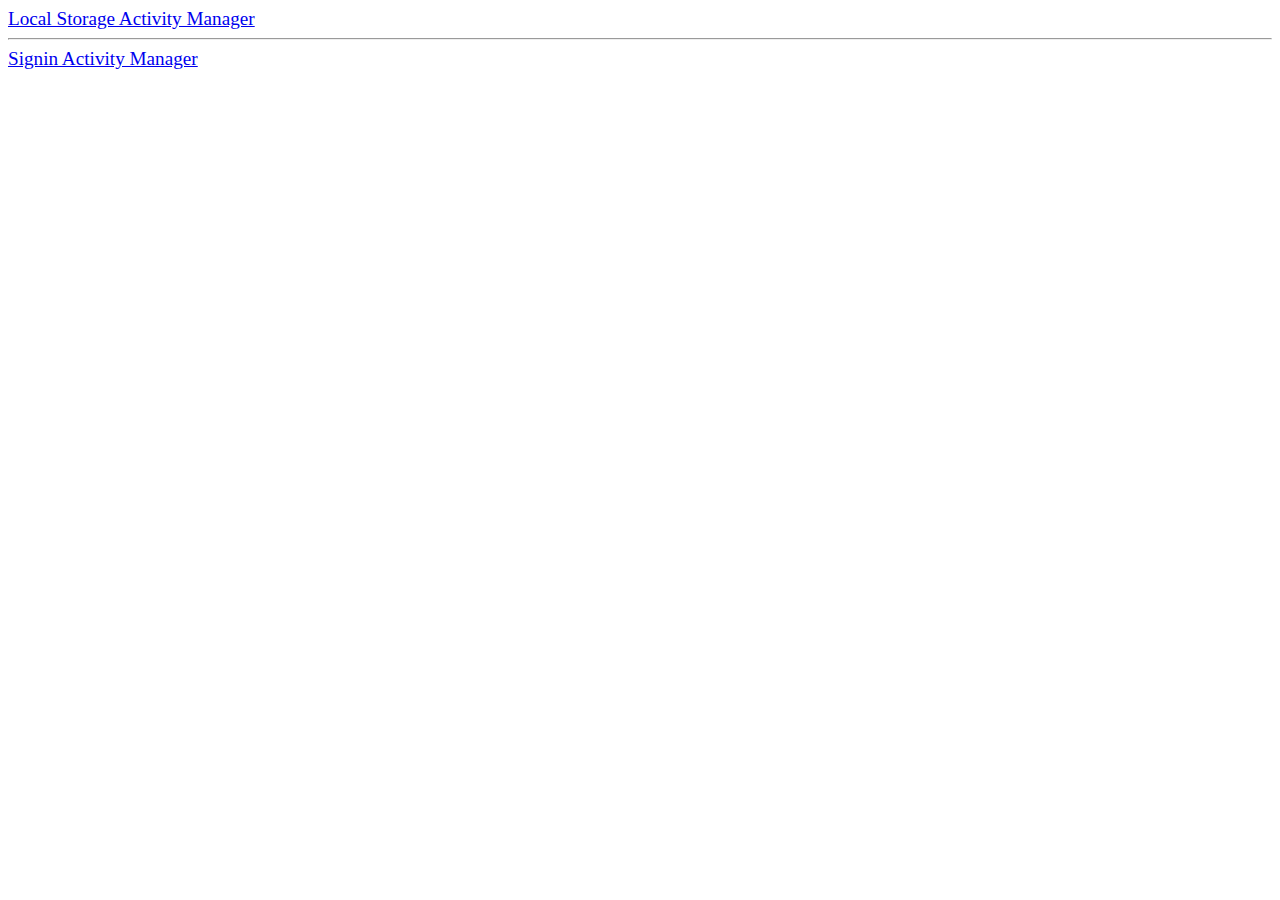
<file: index.html>
<!DOCTYPE html>
<html lang="en">
<head>
    <meta charset="UTF-8">
    <meta http-equiv="X-UA-Compatible" content="IE=edge">
    <meta name="viewport" content="width=device-width, initial-scale=1.0">
    <title>Navigator</title>
</head>
<body>
    <big>
        <a href="./act_s/" >Local Storage Activity Manager</a>
    </big>
    <hr>
    <big>
        <a href="./act_d/" >Signin Activity Manager</a>
    </big>
</body>
</html>
</file>
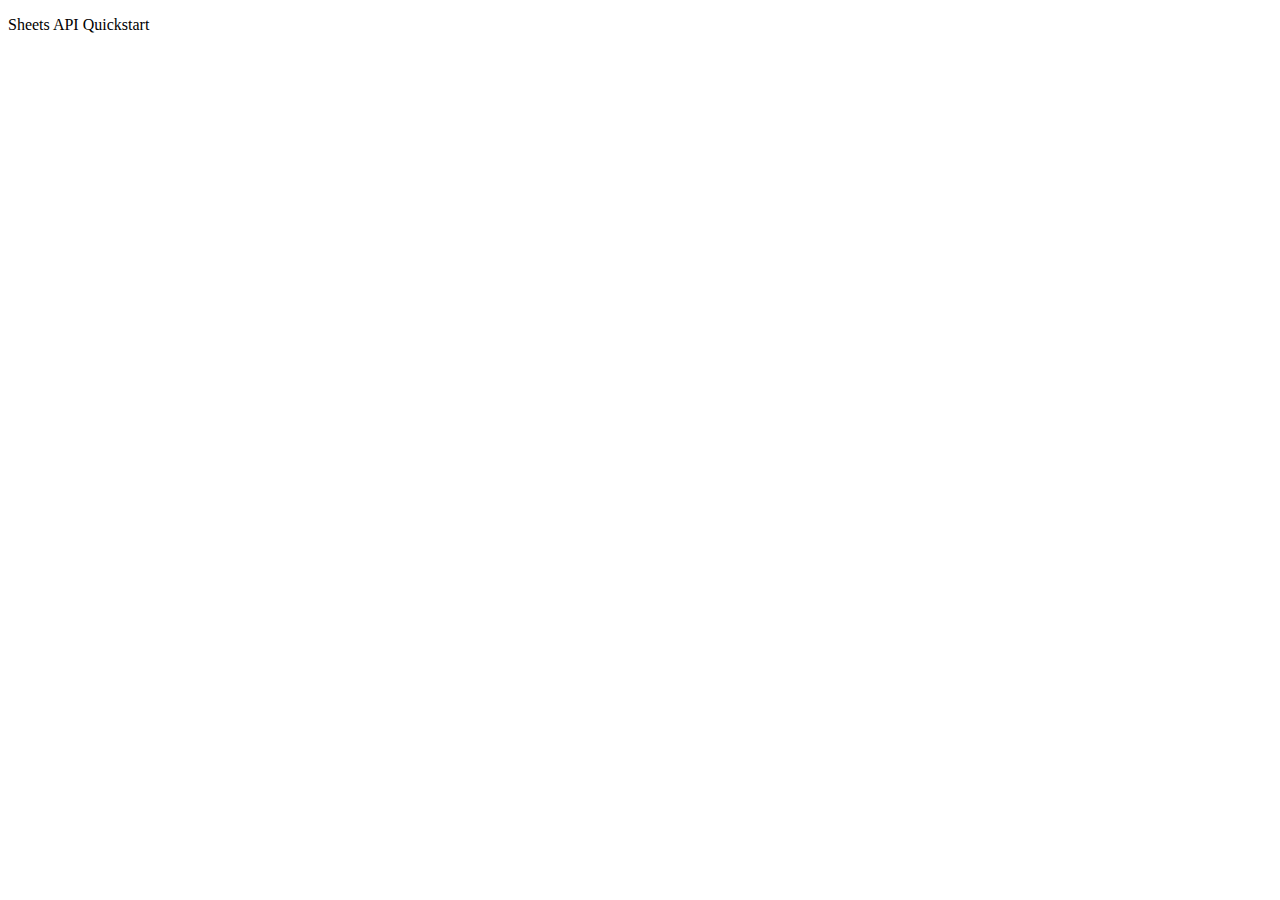
<file: index2.html>
<!DOCTYPE html>
<html>
  <head>
    <title>Sheets API Quickstart</title>
    <meta charset="utf-8" />
  </head>
  <body>
    <p>Sheets API Quickstart</p>

    <!--Add buttons to initiate auth sequence and sign out-->
    <button id="authorize_button" onclick="handleAuthClick()">Authorize</button>
    <button id="signout_button" onclick="handleSignoutClick()">Sign Out</button>

    <pre id="content" style="white-space: pre-wrap;"></pre>

    <script type="text/javascript">
      /* exported gapiLoaded */
      /* exported gisLoaded */
      /* exported handleAuthClick */
      /* exported handleSignoutClick */

      // TODO(developer): Set to client ID and API key from the Developer Console
      const CLIENT_ID = '473557024572-9lvt3cm0msbm8njnfei0gqnl086bg61i.apps.googleusercontent.com';
      const API_KEY = 'AIzaSyDDWTGgVNJXeBQrujDQYuLoCCwMkIjeF1k';

      // Discovery doc URL for APIs used by the quickstart
      const DISCOVERY_DOC = 'https://sheets.googleapis.com/$discovery/rest?version=v4';

      // Authorization scopes required by the API; multiple scopes can be
      // included, separated by spaces.
      const SCOPES = 'https://www.googleapis.com/auth/spreadsheets.readonly';

      let tokenClient;
      let gapiInited = false;
      let gisInited = false;

      document.getElementById('authorize_button').style.visibility = 'hidden';
      document.getElementById('signout_button').style.visibility = 'hidden';

      /**
       * Callback after api.js is loaded.
       */
      function gapiLoaded() {
        gapi.load('client', initializeGapiClient);
      }

      /**
       * Callback after the API client is loaded. Loads the
       * discovery doc to initialize the API.
       */
      async function initializeGapiClient() {
        await gapi.client.init({
          apiKey: API_KEY,
          discoveryDocs: [DISCOVERY_DOC],
        });
        gapiInited = true;
        maybeEnableButtons();
      }

      /**
       * Callback after Google Identity Services are loaded.
       */
      function gisLoaded() {
        tokenClient = google.accounts.oauth2.initTokenClient({
          client_id: CLIENT_ID,
          scope: SCOPES,
          callback: '', // defined later
        });
        gisInited = true;
        maybeEnableButtons();
      }

      /**
       * Enables user interaction after all libraries are loaded.
       */
      function maybeEnableButtons() {
        if (gapiInited && gisInited) {
          document.getElementById('authorize_button').style.visibility = 'visible';
        }
      }

      /**
       *  Sign in the user upon button click.
       */
      function handleAuthClick() {
        tokenClient.callback = async (resp) => {
          if (resp.error !== undefined) {
            throw (resp);
          }
          document.getElementById('signout_button').style.visibility = 'visible';
          document.getElementById('authorize_button').innerText = 'Refresh';
          await listMajors();
        };

        if (gapi.client.getToken() === null) {
          // Prompt the user to select a Google Account and ask for consent to share their data
          // when establishing a new session.
          tokenClient.requestAccessToken({prompt: 'consent'});
        } else {
          // Skip display of account chooser and consent dialog for an existing session.
          tokenClient.requestAccessToken({prompt: ''});
        }
      }

      /**
       *  Sign out the user upon button click.
       */
      function handleSignoutClick() {
        const token = gapi.client.getToken();
        if (token !== null) {
          google.accounts.oauth2.revoke(token.access_token);
          gapi.client.setToken('');
          document.getElementById('content').innerText = '';
          document.getElementById('authorize_button').innerText = 'Authorize';
          document.getElementById('signout_button').style.visibility = 'hidden';
        }
      }

      /**
       * Print the names and majors of students in a sample spreadsheet:
       * https://docs.google.com/spreadsheets/d/1BxiMVs0XRA5nFMdKvBdBZjgmUUqptlbs74OgvE2upms/edit
       */
      async function listMajors() {
        let response;
        try {
          // Fetch first 10 files
          response = await gapi.client.sheets.spreadsheets.values.get({
            spreadsheetId: '1BxiMVs0XRA5nFMdKvBdBZjgmUUqptlbs74OgvE2upms',
            range: 'Class Data!A2:E',
          });
        } catch (err) {
          document.getElementById('content').innerText = err.message;
          return;
        }
        const range = response.result;
        if (!range || !range.values || range.values.length == 0) {
          document.getElementById('content').innerText = 'No values found.';
          return;
        }
        // Flatten to string to display
        const output = range.values.reduce(
            (str, row) => `${str}${row[0]}, ${row[4]}\n`,
            'Name, Major:\n');
        document.getElementById('content').innerText = output;
      }
    </script>
   <script async defer src="https://apis.google.com/js/api.js" onload="gapiLoaded()"></script>
   <script async defer src="https://accounts.google.com/gsi/client" onload="gisLoaded()"></script>
  </body>
</html>
</file>
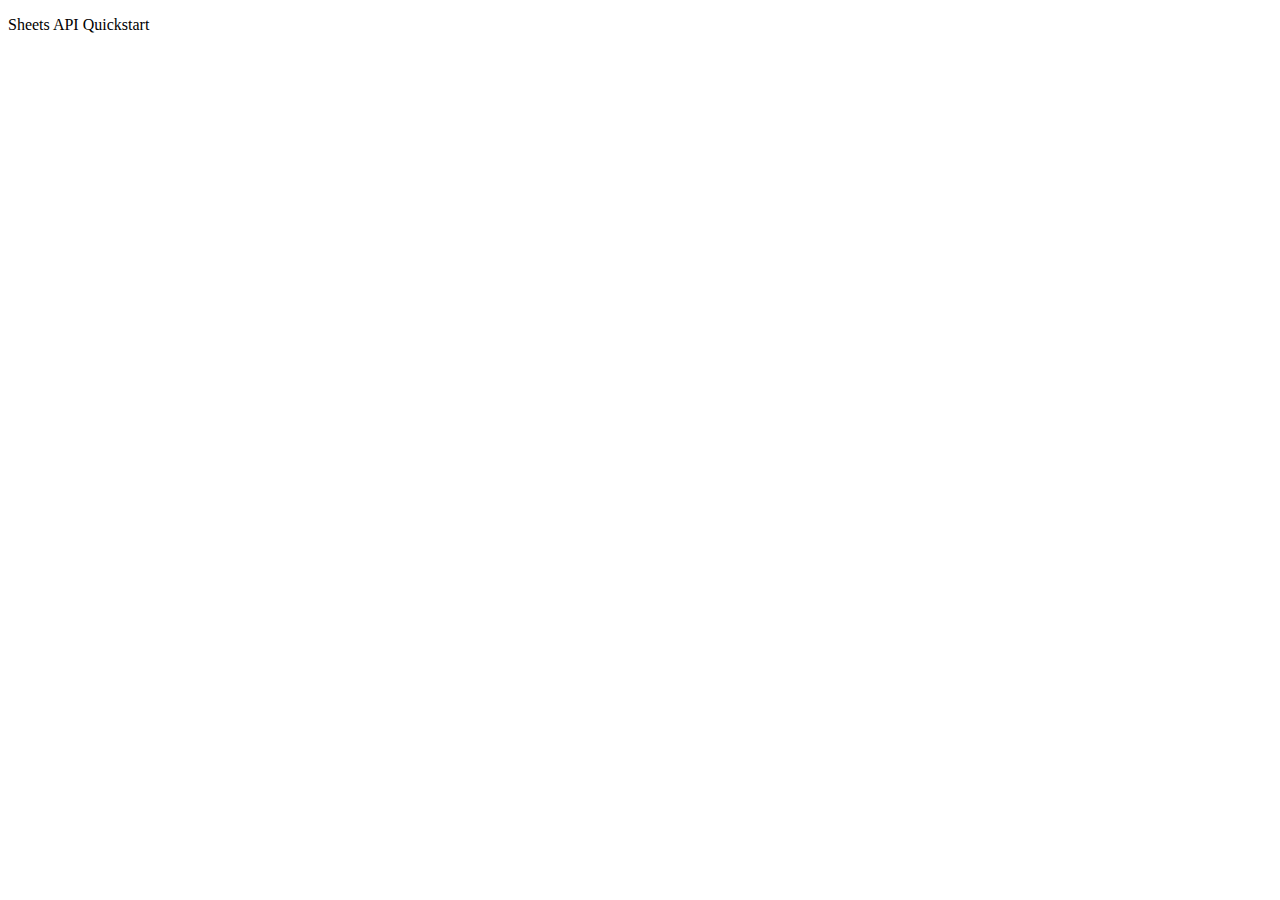
<file: act_d/index2.html>
<!DOCTYPE html>
<html>
  <head>
    <title>Sheets API Quickstart</title>
    <meta charset="utf-8" />
  </head>
  <body>
    <!-- <script src="js/index.js"></script> -->
    <p>Sheets API Quickstart</p>

    <!--Add buttons to initiate auth sequence and sign out-->
    <button id="authorize_button" onclick="handleAuthClick()">Authorize</button>
    <button id="signout_button" onclick="handleSignoutClick()">Sign Out</button>

    <pre id="content" style="white-space: pre-wrap;"></pre>

    <script type="text/javascript">
      /* exported gapiLoaded */
      /* exported gisLoaded */
      /* exported handleAuthClick */
      /* exported handleSignoutClick */

      // TODO(developer): Set to client ID and API key from the Developer Console
      const CLIENT_ID = '473557024572-9lvt3cm0msbm8njnfei0gqnl086bg61i.apps.googleusercontent.com';
      const API_KEY = 'AIzaSyCtSNFuWfncbwXctV7z0tzyXzkCtkvL-FA';

      // Discovery doc URL for APIs used by the quickstart
      const DISCOVERY_DOC = 'https://sheets.googleapis.com/$discovery/rest?version=v4';

      // Authorization scopes required by the API; multiple scopes can be
      // included, separated by spaces.
      const SCOPES = 'https://www.googleapis.com/auth/spreadsheets.readonly';

      let tokenClient;
      let gapiInited = false;
      let gisInited = false;

      document.getElementById('authorize_button').style.visibility = 'hidden';
      document.getElementById('signout_button').style.visibility = 'hidden';

      /**
       * Callback after api.js is loaded.
       */
      function gapiLoaded() {
        gapi.load('client', initializeGapiClient);
      }

      /**
       * Callback after the API client is loaded. Loads the
       * discovery doc to initialize the API.
       */
      async function initializeGapiClient() {
        await gapi.client.init({
          apiKey: API_KEY,
          discoveryDocs: [DISCOVERY_DOC],
        });
        gapiInited = true;
        maybeEnableButtons();
      }

      /**
       * Callback after Google Identity Services are loaded.
       */
      function gisLoaded() {
        tokenClient = google.accounts.oauth2.initTokenClient({
          client_id: CLIENT_ID,
          scope: SCOPES,
          callback: '', // defined later
        });
        gisInited = true;
        maybeEnableButtons();
      }

      /**
       * Enables user interaction after all libraries are loaded.
       */
      function maybeEnableButtons() {
        if (gapiInited && gisInited) {
          document.getElementById('authorize_button').style.visibility = 'visible';
        }
      }

      /**
       *  Sign in the user upon button click.
       */
      function handleAuthClick() {
        tokenClient.callback = async (resp) => {
          if (resp.error !== undefined) {
            throw (resp);
          }
          document.getElementById('signout_button').style.visibility = 'visible';
          document.getElementById('authorize_button').innerText = 'Refresh';
          await listMajors();
        };

        if (gapi.client.getToken() === null) {
          // Prompt the user to select a Google Account and ask for consent to share their data
          // when establishing a new session.
          tokenClient.requestAccessToken({prompt: 'consent'});
        } else {
          // Skip display of account chooser and consent dialog for an existing session.
          tokenClient.requestAccessToken({prompt: ''});
        }
      }

      /**
       *  Sign out the user upon button click.
       */
      function handleSignoutClick() {
        const token = gapi.client.getToken();
        if (token !== null) {
          google.accounts.oauth2.revoke(token.access_token);
          gapi.client.setToken('');
          document.getElementById('content').innerText = '';
          document.getElementById('authorize_button').innerText = 'Authorize';
          document.getElementById('signout_button').style.visibility = 'hidden';
        }
      }

      /**
       * Print the names and majors of students in a sample spreadsheet:
       * https://docs.google.com/spreadsheets/d/1BxiMVs0XRA5nFMdKvBdBZjgmUUqptlbs74OgvE2upms/edit
       */
      async function listMajors() {
        let response;
        try {
          // Fetch first 10 files
          response = await gapi.client.sheets.spreadsheets.values.get({
            spreadsheetId: '1BxiMVs0XRA5nFMdKvBdBZjgmUUqptlbs74OgvE2upms',
            range: 'Class Data!A2:E',
          });
        } catch (err) {
          document.getElementById('content').innerText = err.message;
          return;
        }
        const range = response.result;
        if (!range || !range.values || range.values.length == 0) {
          document.getElementById('content').innerText = 'No values found.';
          return;
        }
        // Flatten to string to display
        const output = range.values.reduce(
            (str, row) => `${str}${row[0]}, ${row[4]}\n`,
            'Name, Major:\n');
        document.getElementById('content').innerText = output;
      }
    </script>
    <script async defer src="https://apis.google.com/js/api.js" onload="gapiLoaded()"></script>
    <script async defer src="https://accounts.google.com/gsi/client" onload="gisLoaded()"></script>
  </body>
</html>
</file>
